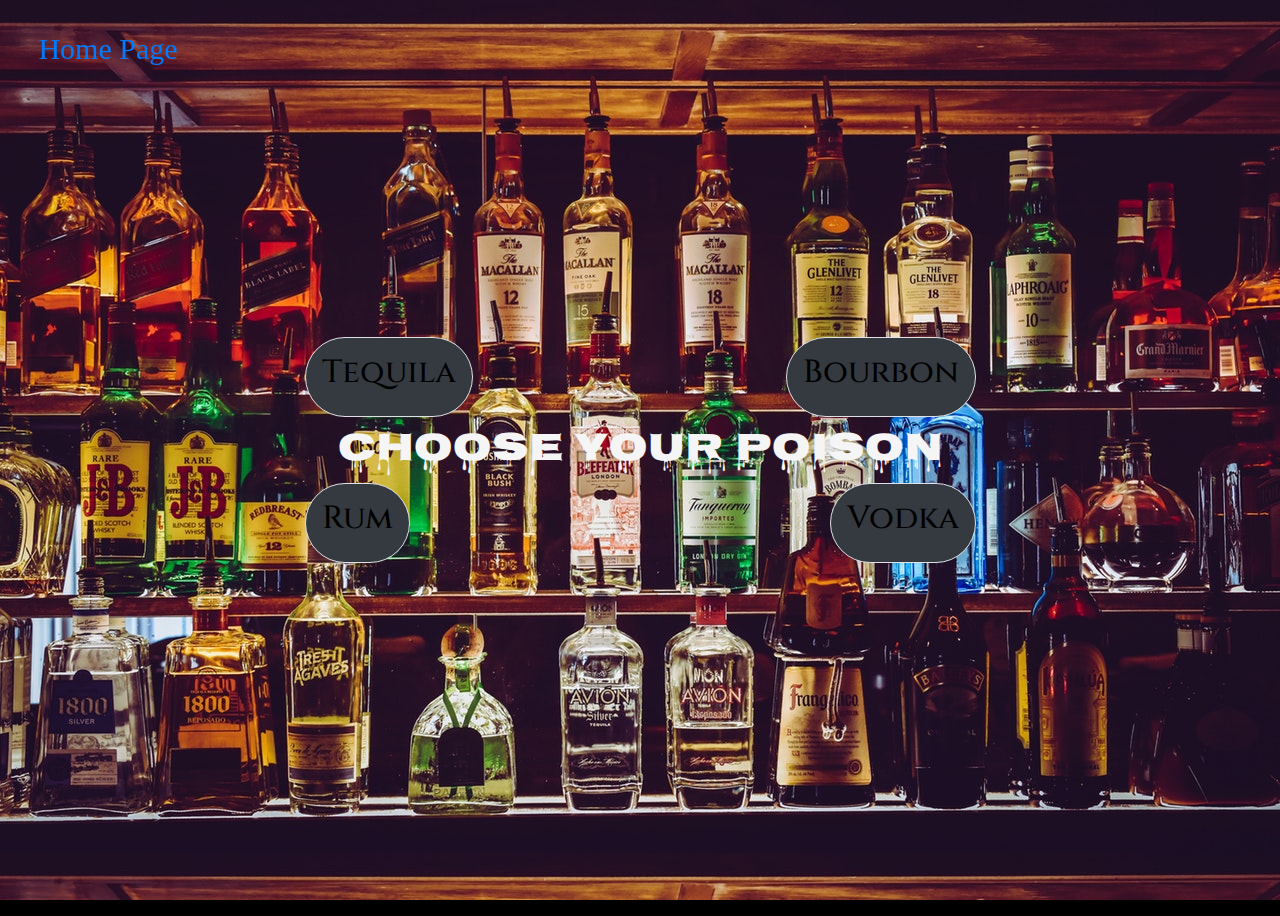
<file: indexFinal.html>
<!DOCTYPE html>
<html lang="en">
<head>
    <meta charset="UTF-8">
    <meta name="viewport" content="width=device-width, initial-scale=1.0">
    <meta http-equiv="X-UA-Compatible" content="ie=edge">
    <title>Build-a-Bar</title>
    <link rel="stylesheet" href="https://stackpath.bootstrapcdn.com/bootstrap/4.3.1/css/bootstrap.min.css" integrity="sha384-ggOyR0iXCbMQv3Xipma34MD+dH/1fQ784/j6cY/iJTQUOhcWr7x9JvoRxT2MZw1T" crossorigin="anonymous">
    <link rel="stylesheet" href="styleFinal.css">
    <link href="https://fonts.googleapis.com/css?family=Cinzel|Nosifer&display=swap" rel="stylesheet">
</head>
<body> 
    <!-- Sections for App -->
    <section id="base-selection" >
        <div class="all bar-background">
            <div class="container fluid">
                <div class="d-flex row mx-md-n5">
                    <div class="col-px-md-10"><button class="p-3 border bg-dark rounded-pill" onclick="getDrinks('tequila')"><h2>Tequila</h2></button></div>
                    <div class="col"></div>
                    <div class="d-flex col-px-md-10"><button class="p-3 border bg-dark rounded-pill" onclick="getDrinks('bourbon')"><h2>Bourbon</h2></button></div>
                </div>
                <div class="row align-items-center"><h1 class="text-center poison">Choose Your Poison</h1></div>
                <div class="d-flex row mx-md-n5">
                    <div class="col-px-md-10"><button class="p-3 border bg-dark rounded-pill" onclick="getDrinks('rum')"><h2>Rum</h2></button></div>
                    <div class="col"></div>
                    <div class="col-px-md-10"><button class="p-3 border bg-dark rounded-pill" onclick="getDrinks('vodka')"><h2>Vodka</h2></button></div>
                </div>
            </div>
        </div>
    </section> 
   <button<p><a href="javascript:confirmRefresh();">Home Page</a></p></button>
    <section1 id="drink-list" class="drinklistbg"></section1>  
    


    <section2>
        <div class="ingredient-bg"></div>
    </section2>

    


    <!-- Third-party libraries -->
    <script src="https://code.jquery.com/jquery-3.4.1.min.js" integrity="sha256-CSXorXvZcTkaix6Yvo6HppcZGetbYMGWSFlBw8HfCJo=" crossorigin="anonymous"></script>
    <!--<script src="https://code.jquery.com/jquery-3.3.1.slim.min.js" integrity="sha384-q8i/X+965DzO0rT7abK41JStQIAqVgRVzpbzo5smXKp4YfRvH+8abtTE1Pi6jizo" crossorigin="anonymous"></script>-->
    <script src="https://cdnjs.cloudflare.com/ajax/libs/popper.js/1.14.7/umd/popper.min.js" integrity="sha384-UO2eT0CpHqdSJQ6hJty5KVphtPhzWj9WO1clHTMGa3JDZwrnQq4sF86dIHNDz0W1" crossorigin="anonymous"></script>
    <script src="https://stackpath.bootstrapcdn.com/bootstrap/4.3.1/js/bootstrap.min.js" integrity="sha384-JjSmVgyd0p3pXB1rRibZUAYoIIy6OrQ6VrjIEaFf/nJGzIxFDsf4x0xIM+B07jRM" crossorigin="anonymous"></script>
    
    <!-- Custom JavaScript -->
    <script src="base-selectionFinal.js"></script>
</body>
</html>
</file>
<file: styleFinal.css>
/* styling for all pages */
.all {
  font-family: 'Cinzel', serif;
  color: whitesmoke;
  min-height: 100vh;
  display: flex;
  align-items: center;
  margin-bottom: 10px;
}

.bg {
  background-position: center;
  background-repeat: no-repeat;
  background-size: cover;
}
/* home page background */
.bar-background {
  background-image: url("images/alcohol-bar-beer-1283219-3.jpg");
}
/* home page creepy font */
.poison {
  font-family: 'Nosifer', cursive;
  margin-top: 10px;
} 

.container{
  height:auto;
  width:auto;

}
img{
 
  position: relative;
  margin:auto;
  left:35vw;
  height:30vw;
  width:30vw;
 
}


body{
    position: relative;
    margin:auto;
    font-family: cursive; 
    background-color: black;
    color: white;
}
h1{
    font-family: 'Nosifer', cursive;
    font: italic;
}
a{
    position:fixed;
    font-size: 30px;
    left:3vw;
    top:2vw;
}
</file>
